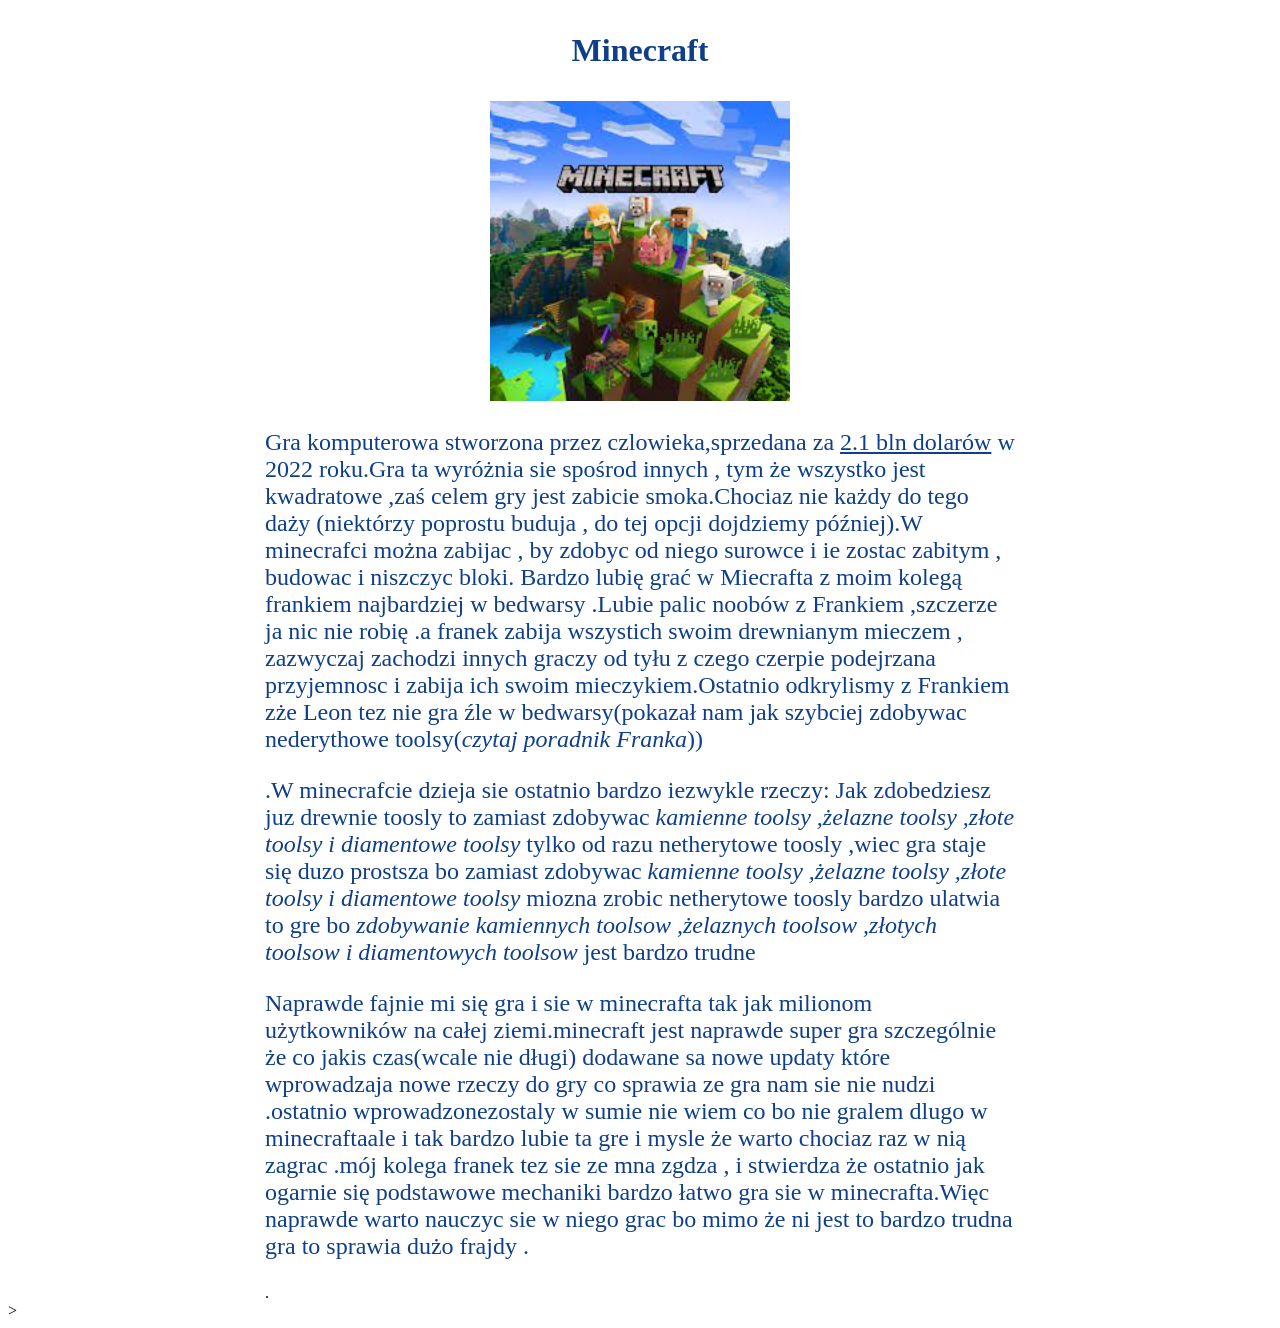
<file: index.html>
<!DOCTYPE html>
<html lang="rus">
<head>
    <meta charset="UTF-16">
    <meta http-equiv="X-UA-Compatible" content="IE=firefox=false">
    <meta name="viewport" content="width=device-width, initial-scale=1.0">
    <title>Document</title>
    <link rel="stylesheet" href="style.css">
</head>
<body>
    
    <div>
        <center>
        <p style="font-size: xx-large;"><b>Minecraft</b></p>
    <a href="https://pl.wikipedia.org/wiki/Minecraft"><img src="minecraft.jfif" width ="300" height ="300"></a>
    <center>
    </div>
    
    <div>
    <p  style="font-size: x-large;">
    Gra komputerowa stworzona przez czlowieka,sprzedana za <u>2.1 bln dolarów</u> w 2022 roku.Gra ta wyróżnia sie spośrod innych , tym że  wszystko jest kwadratowe ,zaś celem gry jest zabicie smoka.Chociaz nie każdy do tego daży (niektórzy poprostu buduja , do tej opcji dojdziemy później).W minecrafci można zabijac , by zdobyc od niego surowce i ie zostac zabitym , budowac  i niszczyc  bloki. Bardzo lubię grać w Miecrafta z moim kolegą frankiem najbardziej w bedwarsy .Lubie palic noobów z Frankiem ,szczerze ja nic nie robię .a franek zabija wszystich swoim drewnianym mieczem , zazwyczaj zachodzi innych graczy od tyłu z czego czerpie podejrzana przyjemnosc i zabija ich swoim mieczykiem.Ostatnio odkrylismy z Frankiem zże Leon tez nie gra źle w bedwarsy(pokazał nam jak szybciej zdobywac nederythowe toolsy(<i>czytaj poradnik Franka</i>))</p>
    <p  style="font-size: x-large;">.W minecrafcie dzieja sie ostatnio bardzo iezwykle rzeczy: Jak zdobedziesz juz drewnie toosly to zamiast zdobywac<i> kamienne toolsy ,żelazne toolsy ,złote toolsy i diamentowe toolsy</i> tylko od razu netherytowe toosly ,wiec gra staje się duzo prostsza bo zamiast zdobywac <i>kamienne toolsy ,żelazne toolsy ,złote toolsy i diamentowe toolsy</i> miozna zrobic netherytowe toosly bardzo ulatwia to gre bo<i> zdobywanie kamiennych toolsow ,żelaznych toolsow ,złotych toolsow i diamentowych toolsow</i> jest bardzo trudne</p>
    <p  style="font-size: x-large;">Naprawde fajnie mi się gra i sie w minecrafta tak jak milionom użytkowników na całej ziemi.minecraft jest naprawde super gra szczególnie że co jakis czas(wcale nie długi) dodawane sa nowe updaty które wprowadzaja nowe rzeczy do gry co sprawia ze gra nam sie nie nudzi .ostatnio wprowadzonezostaly w sumie nie wiem co bo nie gralem dlugo w minecraftaale i tak bardzo lubie ta gre i mysle że warto chociaz raz w nią zagrac .mój kolega franek tez sie ze mna zgdza , i stwierdza że ostatnio jak ogarnie się podstawowe mechaniki bardzo łatwo gra sie w minecrafta.Więc naprawde warto nauczyc sie w niego grac bo mimo że ni jest to bardzo trudna gra to sprawia dużo frajdy .</p>.
    </div>>
    
    
    

</body>
</html
</file>
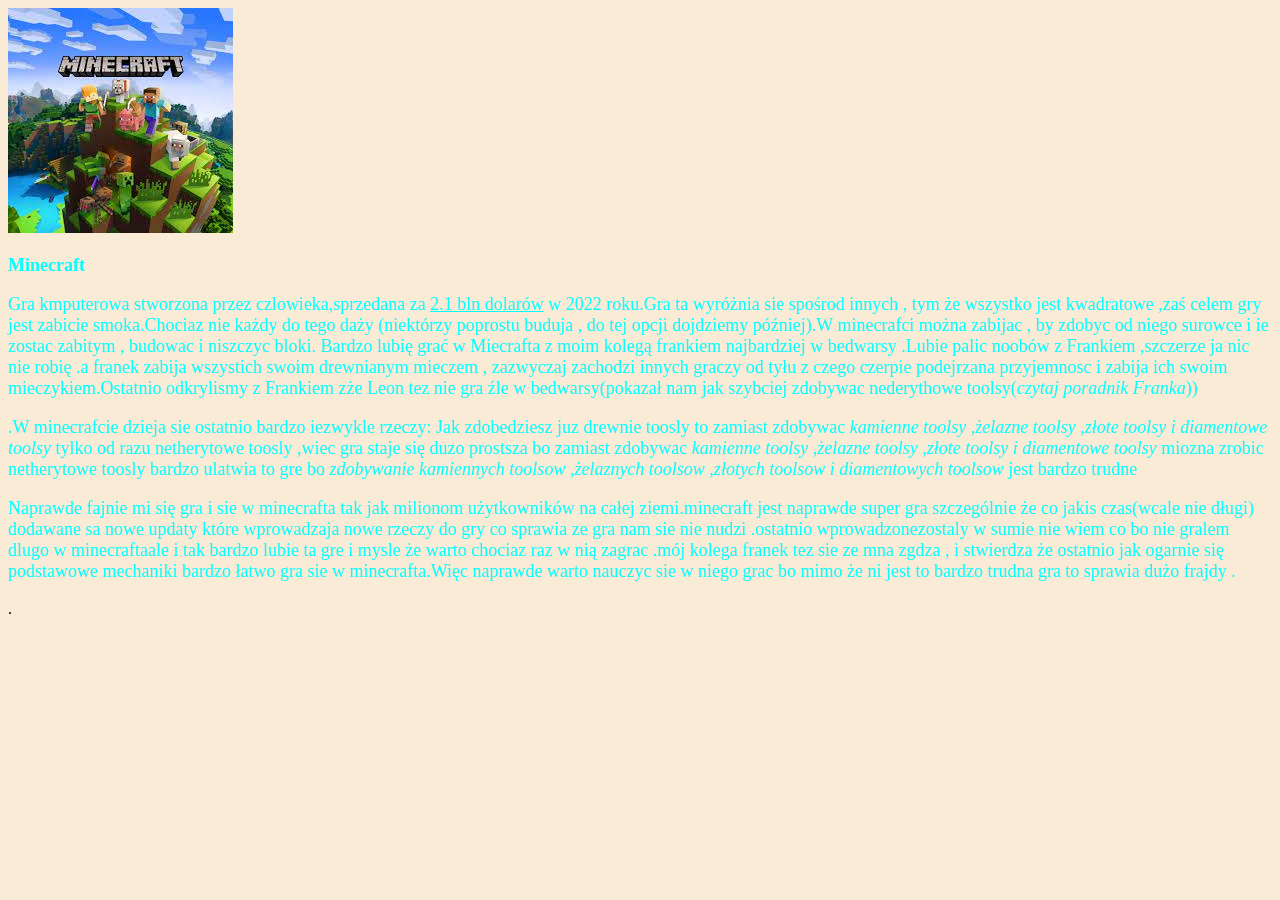
<file: WWW/index.html>
<!DOCTYPE html>
<html lang="rus">
<head>
    <meta charset="UTF-16">
    <meta http-equiv="X-UA-Compatible" content="IE=firefox=false">
    <meta name="viewport" content="width=device-width, initial-scale=1.0">
    <title>Document</title>
    <link rel="stylesheet" href="style.css">
</head>
<body>
    <a href="https://pl.wikipedia.org/wiki/Minecraft"><img src="minecraft.jfif",></a>
    
    <p><b>Minecraft</b></p>
    <p>
    Gra kmputerowa stworzona przez czlowieka,sprzedana za <u>2.1 bln dolarów</u> w 2022 roku.Gra ta wyróżnia sie spośrod innych , tym że  wszystko jest kwadratowe ,zaś celem gry jest zabicie smoka.Chociaz nie każdy do tego daży (niektórzy poprostu buduja , do tej opcji dojdziemy później).W minecrafci można zabijac , by zdobyc od niego surowce i ie zostac zabitym , budowac  i niszczyc  bloki. Bardzo lubię grać w Miecrafta z moim kolegą frankiem najbardziej w bedwarsy .Lubie palic noobów z Frankiem ,szczerze ja nic nie robię .a franek zabija wszystich swoim drewnianym mieczem , zazwyczaj zachodzi innych graczy od tyłu z czego czerpie podejrzana przyjemnosc i zabija ich swoim mieczykiem.Ostatnio odkrylismy z Frankiem zże Leon tez nie gra źle w bedwarsy(pokazał nam jak szybciej zdobywac nederythowe toolsy(<i>czytaj poradnik Franka</i>))</p>
    <p>.W minecrafcie dzieja sie ostatnio bardzo iezwykle rzeczy: Jak zdobedziesz juz drewnie toosly to zamiast zdobywac<i> kamienne toolsy ,żelazne toolsy ,złote toolsy i diamentowe toolsy</i> tylko od razu netherytowe toosly ,wiec gra staje się duzo prostsza bo zamiast zdobywac <i>kamienne toolsy ,żelazne toolsy ,złote toolsy i diamentowe toolsy</i> miozna zrobic netherytowe toosly bardzo ulatwia to gre bo<i> zdobywanie kamiennych toolsow ,żelaznych toolsow ,złotych toolsow i diamentowych toolsow</i> jest bardzo trudne</p>
    <p>Naprawde fajnie mi się gra i sie w minecrafta tak jak milionom użytkowników na całej ziemi.minecraft jest naprawde super gra szczególnie że co jakis czas(wcale nie długi) dodawane sa nowe updaty które wprowadzaja nowe rzeczy do gry co sprawia ze gra nam sie nie nudzi .ostatnio wprowadzonezostaly w sumie nie wiem co bo nie gralem dlugo w minecraftaale i tak bardzo lubie ta gre i mysle że warto chociaz raz w nią zagrac .mój kolega franek tez sie ze mna zgdza , i stwierdza że ostatnio jak ogarnie się podstawowe mechaniki bardzo łatwo gra sie w minecrafta.Więc naprawde warto nauczyc sie w niego grac bo mimo że ni jest to bardzo trudna gra to sprawia dużo frajdy .</p>.
    
    

</body>
</html
</file>
<file: style.css>
p
{
    color: rgb(15, 63, 136);

}



div
{
max-width :750px ;

margin:auto;


}
</file>
<file: WWW/style.css>
p{color:aqua;font-size: large; font-weight:200 ; font-family:'Times New Roman', Times, serif ;}
body
{background-color: antiquewhite;}
</file>
